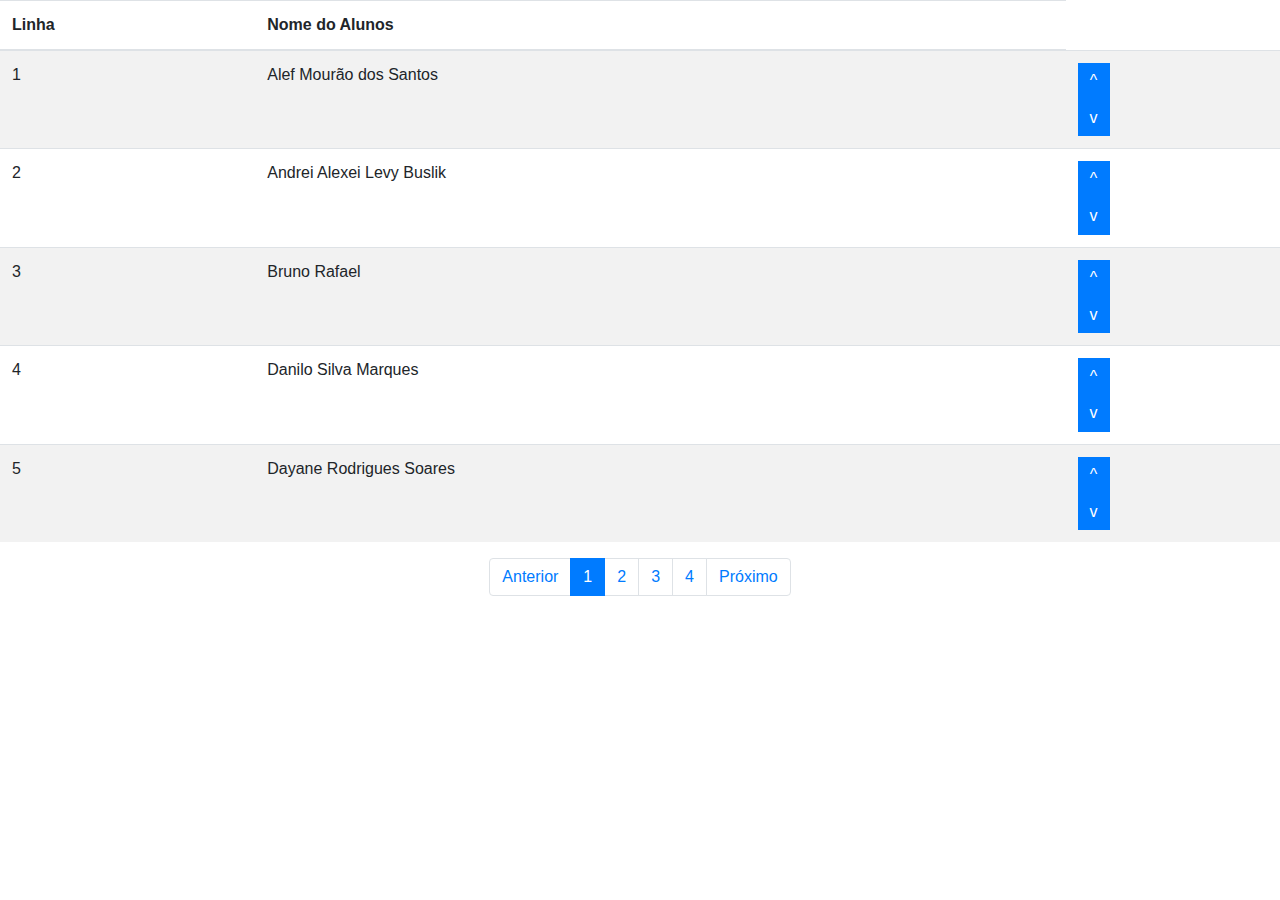
<file: index.html>
<!DOCTYPE html>
<html lang="en">
    <head>
        <meta charset="UTF-8" />
        <meta name="viewport" content="width=device-width, initial-scale=1.0" />
        <title>Tabela Com Troca de Posição</title>

        <link
            rel="stylesheet"
            href="https://maxcdn.bootstrapcdn.com/bootstrap/4.5.2/css/bootstrap.min.css"
        />
        <link rel="stylesheet" href="./style.css" />
    </head>

    <body>
        <input type="hidden" value="" id="pgAt" />

        <table class="table table-striped">
            <thead>
                <tr>
                    <th>Linha</th>
                    <th>Nome do Alunos</th>
                </tr>
            </thead>
            <tbody id="corpoTabela"></tbody>
        </table>

        <ul class="pagination justify-content-center" id="paginacao"></ul>

        <script src="./index.js"></script>
    </body>
</html>
</file>
<file: style.css>
body{
    display: flex;
    flex-direction: column;
    align-items: center;
}

span{
    display: flex;
    width: 2rem;
    justify-content: center;
    align-items: center;
    cursor: pointer;
    background-color: #007bff;
    padding: 0.4rem;
    color: #fff;

}
</file>
